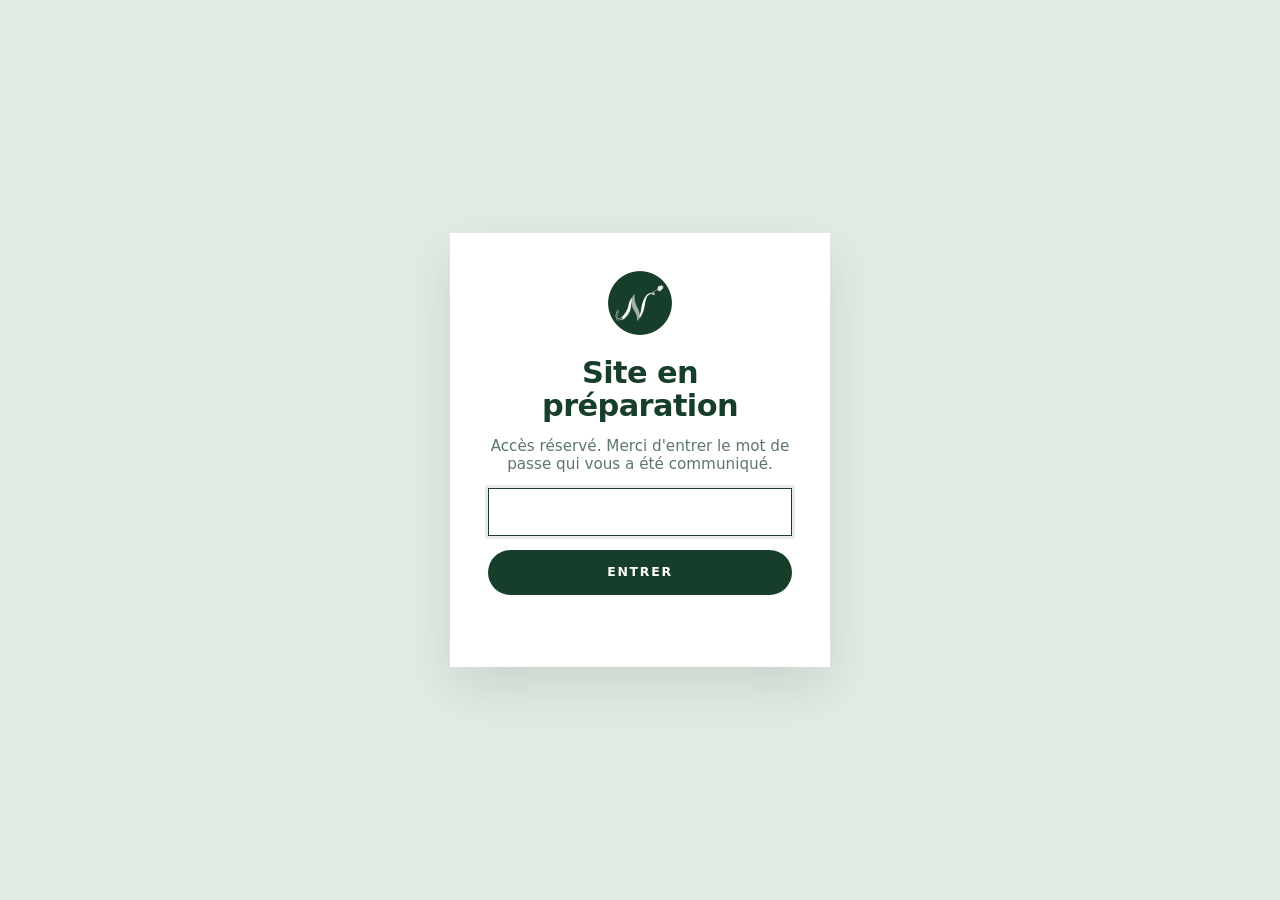
<file: index.html>
<!DOCTYPE html>
<html lang="fr">
<head>
  <meta charset="UTF-8">
  <meta name="viewport" content="width=device-width, initial-scale=1">
  <title>Site en préparation</title>
  <meta name="robots" content="noindex, nofollow">
  <meta http-equiv="Content-Security-Policy" content="default-src 'self'; img-src 'self' data:; style-src 'self' 'unsafe-inline'; font-src 'self'; script-src 'self'; connect-src 'self' https://script.google.com https://script.googleusercontent.com; frame-src https://www.google.com https://maps.google.com; base-uri 'self'; form-action 'self' mailto:">
  <meta name="referrer" content="no-referrer">
  <link rel="icon" href="logo-mark.png">
  <link rel="stylesheet" href="verrou.css">
</head>
<body>
  <main class="verrou">
    <form class="verrou__boite" id="verrou-form">
      <img src="logo-mark.png" alt="Nathalie Berthon, naturopathe" width="256" height="256">
      <h1>Site en préparation</h1>
      <p>Accès réservé. Merci d'entrer le mot de passe qui vous a été communiqué.</p>
      <input type="password" id="verrou-mdp" autocomplete="current-password" aria-label="Mot de passe" required>
      <button type="submit">Entrer</button>
      <p class="verrou__msg" id="verrou-msg" aria-live="polite"></p>
    </form>
  </main>
  <script id="verrou-data" type="application/json">{"sel": "770d55a150c1e7f3e45095fe90beb052", "iterations": 300000, "iv": "ccafd118d73b485f1f1ead77912ac6b2", "contenu": "9bIQMYBUzBhj1/RQoLEMGHpm5aV0dMLPAYwr6lNTwazGpizgtSUWVyMnWBpbXR1P5M4FhDN5zBG14ZhO5Rqpb11WoD7ZqlW55ylaiVrL9qPLorw+apnI5QZZPP+yoUyy2qa+s/[base64]/46tTPLGzO33gLrwxaGlrkJbBtJC071ActLk1MoDllmJaab9/uRXQOWncw30Ktq6CRj/OOy3xCyLB5k4pfyA6nqlk7eq7qrh/SmFokYsMeaTuSvIt+bOFmr7Hr6I3NuLVrWweutgViO50wKOH95EZb1NZ+B7AfzOsUWO+YbKFZhGns79tFia4kv1lK8ta/8Q5kW0f6KSzIQazkWBtFpvi1QFDtBHQ0F7o39/[base64]/AZXQpf+44GZahzwpvV0yGe4cbaYyvrzPYT/aiTZS8u7JnqBZhpKPOc2rwsnVlHj9mzk157MRKtlkP9CE6Ov9d7jjkMfNC97Tpe3ybPAurdg6H21gLu8hnZxIgoImCyo4wpBJpBz6RHcrMzfdhcNo0mCoHOliqlZf3G3wH2N7WIx955jNrsw+0tgIeis0zugSbHt/OE+Lcf1pOz9NVlIzNnIiiJcEHVG/xbWLTTU0hgo8sPZ7LUzc0gBldc2YYMYYUpFN5gKx4SOw3wntmHYO7M+Haedf+8iYjTQQTrOo8D2NyAAHGvg9m8kQe3Gofh5xBOeOgm5hbICcqP3cGyMjdONGDkUtgRZPpAJUJs2VdwDO6VG34z2cuJO1QPlnjQIbeJzuL//vKJgcSGGXfU3R5upXtRgn4BA2bRnzCIL7QpmyWZPtZSxroI5sCmsPP0yk0vp3Od/gJOYGCiv/MMEOJxPFIAA8x5l1ii+BLLxHwPLZrNd4j5N15u/[base64]/5DVNr91O7mpCCcpUHffeN0T5dKRxQL1fmFA5gxHIbUyhgYkE3enei97KXMPyeE+NpqLeb/6U03zCffRbyxC65E41IYtzSHAFsr2jeXT7F5gQ3o8q1T01p48QxHha2Qfe1bMj+vUWqLf8pvLHnY2WsMvwSa/pVOrdU33OLBk6bu+D4QiVvkQulpTs3jOFl8yzT7H21+dAFZP5KlDWrPbVLSZQ1l/wwcsbHgn6f/2XsrqJpcj0xKb7l1yXXkCZhNYDBfNGDfjEHL2FGI5qMvNboO6eeGG3iXoYSzW/EB+dwb7oc7Lwnsd/xlcizoqec1sY7hCdZgmF3Tx9VvtvDvjTP8we9RcuxwwASrn3qq5XxBzpE+B25s0dAsl7LQ2sl/ElVkgMVpwcGxMJJ4zZe6X73ltJoX8qnR5KQE9wM//e2brqfTUELBahCKtQ0VWsG5NmZKVV/xyN184fJZVllUjPBiuThFWeztksm+N23wwT9K0YoHdRyI9DXvy/oWC3mXuMsZBk9Wkcj//[base64]/uHgvWqq11hLAcKgWS/vSdqp/X4iHlGirl6dlLLcTvbeJ12zY67ag538KFYzwXq0nzcmDy2b4jOR3I6+3KncRzRK98Jh/0xDTN9YeUG5qh/[base64]/Y0Y6s84hvdRWmUB3TAwvEfAJlzWOtqMx2I3wQp5SXG9vqivIekhRtLN9D2baAfp/ihWXRSqLX6g6UsIgcdJtOmnsbHi8sgR8eqO3wK+QUfdUfO7xEO8dv+h1fvF5cwL2lZROBtW3defEZtYTzjNpD2SYqUy2in6DqKtIpV6NQD1m1S157RgV+BBoKzRdpxiAS4l3zZf52aecGM1Zgb637/RjMzbTclCNM8ftCfu9AyUKfXxP0i0uOke6R4QzOOuRioiIahxtRD8fiUnd7aZAVwjqh+deDdzbXMwFXNmwHzdKVQhztVxgudAZ3XgR6wnwshlk+Xhn9h/o8MICizFMRShTRIzvZOZSq7ot+9ChIueuDkiKAEbwKxMwwBChy0qaWV2JZOkR9UR1Pgpf5j2XIk6M0AwNolYnsJCMaA0rzZFheVyhbAmxOez6H3H8DkbX2i+KQ9Q6MgX4UbBgbJqvRMMJxDP0dbPKiB3MHBvcTVIIW2YPbs/kFOXaU0TcUcZ9dj0Yd533g9tjqedAw9L4br2qYhjjhcrJGklIqUPTwO+vGxHf7+VzfTzuZ8/h3PGs0263IulNfM8SF25xmSZQPr31H7jAqzL/ELSPnXND99gYQU5eWAy+sAh5H6rfdQA/9e4aCtV3qZIE2AXZ8cdu82Hj71EVjgoDMp7tsHQTf+n0sc1rQRc0CpOviv/pFDxlqrGQqLSFz266KPr2xc+M+zn9goZP2kFhI0f8o8flOq1vSLT045GWVThrdc4I6dni+OeROyh0jqxnnD1hMRML1la97gV5DibuzFV2YZPRbkCBxcalwpOBKx/fnkvT+FH45JBR2mM6YMHTaw2ceHjwjyiIqLFHG5zaf0KrVkHbCk86y7KpuWxt9+GItRKEyBhsuiogtApEnKYw+pD8m/kbIBBx66/LDZtXmRxX0P+fjwURgXOtN/nmEHAxo/4c8qT0zfOQMwQbVPqkje9dlzjMXrEqBJcisgH+Fi+kNaEoQq7pRe1no49FfLgacJ2eWKPrDSFbYGQ7fwqrmCBsasribG4eJjJXMbN0cdBuGL8YgiIhIUkjg92q/BdYmM2aemsw+cWKF03wmc6uNYAIfwC2b8ZoIbGSr0i+gVe1qfDYl8dzoo8yZjioSHTF3lQn42f5MjgasBcl0m5YttMK6rMBSBen7SL/Bp8A2xqHDlaK52E7cLq8QuSCCmcKI6GTTlosOQM7+OV6Biuw7d0jXPzG8QYVFhGA2N/oAj0vhx3mvtd3WN4uf2UzeysAr7vJaPeTdjlm59NyVXDguSxNjmCQpRkH0Pb0RgO/TCZV5cP0ykyX0rErxKOOk+jc9hthYzgThwzpXnDHwL4WVypo1WFo3GDI3NN3VjZICsjea41ZOJfGFzUw3t7bSYB2Can8GCwWsrJaoBnY/+hXFcpl+LX3KLu/bAbZsP+RuSfukO6xpXt2QcbF1veFDVkTm7uB1xJGGVCmFs8dULdVYZDqL69bojYgwIWb7OhVQlt/nB5qAhx0TiMXKu1NAUOwWrwdZfWzDZI9w1j0KeZtY+ML0T2WpMIOgEAj+9ve99vE80Pc486wEm+xVy30V7G9ThHgFndLVORCHotCe0i49xOvWBDOJ2jwnH2ydvwwq/T3FTPDALWxmOpuYJXRtFxzngwL00ryRkOoJfYlw6LVbXjm/+lhXUA6gHbAxTa8dK9k7JXjwa0BfbsMwgPfSc2q3Mu1hqFG6c1smhd4bqC1DT1jR4uxILJZuc0DAWGtAb/jREodpP69kjWsZ4QzEknORzqhjL51j94YloJfZsvdrBD37Yi9iUMnD6HUwRDNrQ66HedDHkyrqzORvt0zjNOnvD//SFRbLs1okYDOjQnasUFMKT7LXjMPAxDGoDTltzi4hZwsihSH4mH57aHd545HJvj2RwV8f6S4z2E2qEFYnOnWEOeZ2HjQFuC9qKeDRnHhvBp3j3JSEH+6mW1vECqDQMw5FjqQpdv01VBzobLv/iuZOrK+HVfn6SmFk+9Qd5m4a6af3MNaodzyXik7jzvavoshLINrP9ygqX7kSj4rOQEA2okh23M8isopuON+PhNbxELDKAGsrtDbgjG5Bbn5Ki/OhrTym14uL8S7U9sret7kicpCV9c4dSidSCRviXIb0NGrPNhhzaVeFx68luEP+27ZYlYH5cw7+Co7SfYP9H77bvbNOQVBBbIykInaRP8Z0Ao/KgyJT1TAsn2IyEB9pkizsKv/iQKxcH+0rMUDrvjeuvNnSz8xmaDnTvTI47m3U3pYO/R+DhWB8jg0vFj9yl49uETU1GdWB7vwKQXFEFDqcTyBRR4mCGsznuivi1ezmTlzOUkyrKs5ls8WyIAWZB+AuuIrLVUkavsTMvX1OkQV5ZV9QSZgtS0/m0PJIV40i4FhKqdynezv1bOj8NwvsQUbG84NQeE1YA6JlIUxENereTE5LNtFovLE2MP07r6DSZpVyOjjlXhOOILCCJnb4/mf77Fmx9q7/gxuLzznJUMmHc6Ko8REoZOrit2eS2IT78XHHkByBdZOePTFc4sqvRERC3fcw+AYbk8dwh/v/eH0snbXNKv08dn2clGIP6JasU8vNnLY1dcJU2HJZ59CL0Le/yQBSoGbD1/J8Sxf6c7NUp6fkcSBq2aYMD+w6wX457gFkB5shOUgHRyF7/ZurMQqIVARfZpHgODFRXSBgq4DpTMexvHzJWHgCfPSo4D4HXFW5hGyZne1JhvU5FSfHu4y5QUYnNIKH3mrBtPE5LVmjOGrqgJ7Vg7I1ABdXYpJpMtkWfI1Yf5ypvc9aE35cWHc5Yoa3wBT7E5xnSZp0666AY3ZHLVRLR/AtYStE7gR9agXuCir4WHcZZtUCbi0l/BnhYjlqMkBKDzpEoYOa4IfVYkFxSBQCeDmP4HrIXZ+YcsACCH3e/kqqcecrBwT9BKHV0p2Abs1bCVb3jIt6lghsIgTq3vWZkndFOvwBCQLWXRCmWG6Xh3STVORHTXHgqWbJ8+liKCHe9M7qUhQa29y6nWbvvCmYV1WP9ywfXSlnnnMBEbNaWhjrO8yvJQpkl8zHMsGFZIEYIM1mM/YczZLIWKiL1oCTUncYErn8Xo2GkcCVeugQY+Uek86GxP/0aHdgFZfos0YROoo2WO6tCvI06Lig1Z9pijaVhU/p8psTDJZbkkPm2zdCaRtHVCbkfFETmsCbt2hcM8+qM8ihqJSPyHOLzxf8w1iPeUP+J+RctAZsdFlhSfKW3Zq4u+hnPARVW52gXwHtBD87eIbCXsh0S+/[base64]/c90ltasepSop41PNiKNIH7mH6mpwCA1UIuEbSLEurgA0N0ruo4iKhttg5fGtKjIsYg7K1JsV11tj2jwxrIADujFoZrDK5r2N1qCBMNkOIWEkjxFlBr2KxFxGQFY/[base64]/cP36LlTSHxuZERtbUszpX/vfjhuBPe+uMJIXwklazxMbqazBw4NSmjkn3iakEj077d/dqYagEftQHazfd6e4STdiU/UmTet6ECJrWSdMhiO93uGRaGajIlZn8raU2ci58ZuDJNw6gWa0jFQdanf+C01TjGrBWiy9IgIysQsq841g8wLx/X2JFdrICe133ZalTVFic0G3tQz0lo65HZfNJY1Qs+arXsMwCJG++T7YEKwzMIa04+IHafg811BzGWylWVmQ30AGxayvcyLP6ew/pvYqeeWZqb6nNJoA3BM97Qd3rP9tu77lyJWZjbRQa2NPkGPxoarxNM1qniRkI4v8GrK/[base64]/Kt0akUr8eZnAfMpsjS7eekDlaSmwc0oC4gtg2bymtqtfeHqf62Y0qWRn3MoiG8KwnqKyxK31tLrJCHXWE/23v+d+yp/IHo8T+xGpcpaP2+/vnfyUBgSwbgSJVj+30ddx55W7QXp5s8DnERg6t3ncWHkT3JFEkm8MjJ9JLZ+6U1dp+Pj3Q38rRgmVGYYMouHCnxr+62Mia5+juui3iviEJwPVbLXJ98cRhSpNSHENLi79psaf5xAfNDyRMJ98akAN/pLawr+JdAzF5msC0Lp/Tf+t8NewKLOADRS8kNRF2+iDkbp/90XoILCtjPoXkjapsWVT88WGGppqO6S3OuKi1uaYeU/atSDPDBjbyUZ0B+lSin4JaQUqbwlctA02qA+ebeac83olWUVPK2Uz/f9V67mF6y7sibppNVCHtS31b14j5ekSTHecr46D3/C0J6oI2uHOyh2Q0XiRE6vUsz/DhE3X04qLEK9ZYBte/mvmHnujsYkv4z2yuWEwuIhWO4/pCFwMoRtjDC2gPc7Ki3EndrRksfacA5gx/ihwRl1sbtBNRrOc9jWBQJcLfqm9m+z7BKHBurK+EESm5/xXcFMs6T6SJzW7SldnD55UQHs4mcaKOk9GEzPQT/rvv2sIbS63cf3Q1jlPPQ5nRRRFdutOT86MOCrwDEyefwA4TD6fGJrRx4dQITjh7uohLYGcFmOlONlmMyPAsvQAcqVuwPeEPS5pO0Y/8/VtI2pSEj95O4OrYUKoj13PNeYg4VwME9DYFr0nak2Or1R90mX4E2vA47s68bN7cXEvBt77efzYD9KN+cP8Rblr3oVsGd4hysfSV3PM474ZOdJeasb7uKKUJYSXIqkyNWWT/[base64]/ns1mKjtSAhCfnusX9TzQg0p63kvdrAfRWIxenOYFF6h27bnQhalKwyvFjd73pDWbYLkl06VsQBFbeNsKjSFJh2bYssNW1oNpLHlhsa2gRxmZ5PekqsZGX8DO0e4wNdx2/nW85JCOvcKnYXiBInbSS2ZkfJ3ghOfT7ltNJy6TLvlZgD8RSzR2q09ovb4PKbCT9eOsLv57NZquuXY6Qv6hQOwschAW+xMhGWOLp9Psp3G3GmNL8Np+5p5NAptIBR1SMA6AOHgBqBd6SOrslhyP0RjfN6WU/lnk1VvlEkQToY0Tx2HfgK30Evl8qQ+xrsP+VXHNwmNJvg1g/Gwuc5/ruNGehWYs5ce16z8EZ5jEpL1bhYh+NAYZbyO1oPcCjv0HnprDACca2VKcKgwy21hB0roAvkgigNwafR8+i+QtIYJ3rZM3LRV6/FofG+AJvvs7wxZ2dL5fq8C1CI0XQJ9LU71TNaQedo/PwkAVQt3LmwfyEwRiP6wULJr/iGBRttodZC2cF0vl39vRHXlP+tGMpNvYrmrOegWtX3BRNcDgu86yG/TEMA8Z6zsiFzH3PWLGYKBTHw0WmaqCt2ueBD1FUDefxKK5Ts0y4OADyMug0Xmv7iRCLJemJOeCYmUixa1nbUAXZoymnToKkpCmEyjUavAxoKm/xlSNyp+LMsHDCO7YpQVcJhTRKsxHfm+IrkKsJgs3klP1jsDEiKNkRZT6CAXpLuCyJhsXAo/p48pdk4askfTu9rDrXMl8VCbkzVLGwJb/pvSmzcnC4KE0nl+ICHgaNRNwu4wQgi4laDQlKa1L8DoRZ+V9tghccek52yMw47NDyYbjauHU2w/M3Z6Yq/k9iIgWbpYnr5QDoZUvpzfSww50APiejcxzo4kEjXViFA1bfjucndzHPjzMaiaUqk1g9VAUQKLt6DgtXGofQAiMJkYrbRkQXDX8aS5twuH/Sxww+hjx01jdFe704kpEXUFZqTgCKFEP9UbSPuUdwtqo3G24n3hFeFymCdDlLK2IyYTimsZSipGd7V4yep6Qzt3YwP3lopVYxv4PHy2AlSKjaR3FBKtzARpqA2l20B50O/hAfwLAN/IudEf0/QdFFOaAeevFIbsZgv6NhNeoBh64Wa/cpSuyyRus4Na5QSKAgxrO1e1V29P4iNo+MUA5jQnLGQvzHvAu2M9WWgErip96Y50NQCpw2Kb1t5h2XXeFSkMlcX92urT6RbrrJ6EW3Qh0v5WGK7OvcxWUO7mJNnSj2Rph8MiFOiMBJ+Vkw5NWA6g2sgbfAAVm8gkcSu9/zkhHj4Pyoe3SOcQMWLwUkDCz8223oZRBKq6EHiAeoZ3QEu7Yj1sCjHtUfJHStfZXZVsZLBmRXF7LsB2kgts0oPhun45YetgXEV7j8e3rhmGwST8lnhceYEorezrYAN4flPhf+dVkI5DBit8Ks9ZnyUt+dyjsN9n4WjkkDCetaEc9aibLeIXcRoLjgOOm/BH8hYSYHb1w85MK0PlnVAHyfHGLpgmzEl4hd2UQezPkXSd5YG+koDm1AsVL1Nyjf+NLYfR15tGH8jjs11bbKMikJ12bZBTVsE4VfORlJYgoG59I4/ZdqUnz3P7fW5Wcmb8EyCiCUrrnDN/[base64]/r5bLYdUCJzbPgFAFJFMKOO9kt4wBLZiYKHdmO10w47wVR0mw0dE2b8w6/1wC3ZelYTvKnbM9AuEyajcazj+7g4tBUIHkLjsNhaFLLkX6f67+wySw3wWkoJL3Xy0v+uHBzf1IboVxfWExvJAEy66QicDBsh2KxRiOCs8wDn1XLzkolrqAM32zQlUonl7MsZD8TDIMq0jPmOaHT482HQrdsmeV0f3+WQme3Oyxz9OZqS+a/wOqHnWLN3E7VlHwjk10cETdZAogHnTZmOQxRAi51RqkjhGRXb6NqT3AuYtLu7HzDWewW6s3FcFlmdujAsEfbTIe9rTAF+3xWnelzuL1QfKOOaQzapS3sS+icLrudRSdNlYV/VXKTV7RZlgdhriQaprHBGlEGGEhbJfsVvamPZSHiHMLeGpiBDILozfGHXsxV/[base64]/YKN6fTLV4XmHQ/V9Mk7+XhkwzWiCZI9btKTTtZs8fReCU9/xEpjfW65m40Oq1wm4dt27ttke96PdvJz/k3omvcZHHdP6zstugn5PEaIODLn9UL3H7qiiFVcqeRaVBBZpPgX1toJLjq60yjN/uduohBkxAKvJBJvEbKq7iSsIjINM9/BBedned7OYeDAabB27jNnGffWB7mfOdqGFhI8wAVcuFXugRzd7BVyRJLkBAEOM7BadZbJ5LblvR6v8Tix6yxBMOUAdYYEQMrL5N6CuP8rRBKdFdacVFKDryULSgsUgr810UvG0SHC7M35hDS8789nH9qQh9Uzb3BudIDAx3QcDCMRnVqeJPGgztHQrlHVKcTJ7YHS2w/fPuBVyCJm+/sLDtut9ZihFLfdM3Uj57RiN4Fdsc0428bYdvryPD6Dxby1teG2UtgQNv02CPSXPh0viDNOQ/GVIJouHsS9ry4lC0XsT5Bb85thPqgxXwStgGGQcJiSX744Nmd0LIefxFCwwZJC2ON/mHLntzZvIrUZC6ugULqLa8NlefGzC9lvKaIHd6+UAZMNi66C5HsL8Zbg4j9afJ10Haivi0+cWpYMG/4D6IxUfWv3dDvrT6aZP1PmsOayXEUfdH0rWjsNdM6A+6uX3m9cH04YeH5PRbbdOx8StH0AyC7L7EzhQVw6CcNti8D+pin63MlM8G9NM35988wiDaaDUpftEG75YtQ67Bw2ZeEjAz/[base64]/iq7n/GoOMrmlRC+Teb29a2pVdNyz925P+YU2BaLYnIrPOjePuxlRAeRkNVmtop2O/hq9T+wA9MtJRgER2GW6xaaLeiM4fh5b7yZgKkh96kzJledvT+y3TfgzVDr/cgbPOqUpQVgL0Q2HOzCCuTn9DSXBow02peoxdaTqML57dvY12u4IdY/xxrd1JX0esOBUt3Pd+mSZMJj6qvqietGmnZFCkNs6DNg72ziqDHm21B7STGIx3wJxfJZCwZEpTbXbOhqn5TpPGsbek/zIbvnPmI19anjbL1u9o37ZyJC+dGw2Cmd/Q6WI1mqQFHQ6//Q5C96K+O+CthCd8g8PDVBUvBiAJ6E6ge9XUn1WFLEWaRmHQ/yr37bjZVdFGyvxAAzosLVl6oDTsCJrSWv/igq3QUeYGPwy/qVjIOyOIcva3O86fbrF8kif8dtzeL/XiRSpInNBv1DQDRV89Vwjmk3JKKL3CdUFzA83VgGGT9oM/tAanQbNQOO+Evfab2FfaYJ7M9pjqFr7O5LGqNk0WWO6rgtfjj9IMuLNfAlnlK6fn8VYNiz7T1khc4GCiB40r1VHieH7hNf7RaDcKLXhF4aAwcEs3JRwjEb5Ginfb3UfGROQ7rRCverONh91tEH5cFfkEsKp7NcurU51rGO/Kne+KNh/1aZec0uqXpqqSuC9ktZTryiKjiX+pyTq4nFg3gEBdLn3HJos5+Akkb8POSZaVDlfa2wlU589dxNngE4hi9SRDhVXVjgIPXb4eETXKoDm82gfyqPSBFu2FZCPdgLxa+RpaqD2gpwgfThT9kdpzw2h5qxe4VQkw+3BjURzkO93Fd/yY1OPGu9BtRzsXuNMYCfkZ9zn3pZw73JJyYF3nT+7LUwBycsaZAk1LhqjoDaMtd5dD1VY5Ep25rFHdT+e0oUUIk6hnEiaFD4xoOw7w0/av1eW9pvSg6hJ0p7zZDGwIX6+46rpjBds3Mu0HNq1hl1NjtXbNq4qfkNQV1lDU/Hjev6452un3YOws/ds36pcjfT/MdDVDTdq/iEqm0wuYqPLxLUDqqw9PI93jnJM5oGFse19A0L1Lhv+YUqexqwvogA/GJ5XthGdt8Yaczn0C31hIfet3hk33jZyzyyrdIZV3l1yon6ZZiVuW/5XfUQQotsJa2I8zEH2GnE2GViTy/6ZUjAGiOlBaztM00ytrHR4rHscPtX+6C01BiKNbAhf7kukcev/WIIlVlgwdWpj5smfU774E6tSPQYomnHfOXWZczF2fSKetu+/PIH8O+T8qfEznQJALNphla/kd1JNmiPyPVn6jspyHPpB/+XKam2Q8bHRynxbJVGNVsp933+1exkkgiafAi3QaGqr5By45h71t/n+ANgSw1ZFhi/A1MoFT6dpXmp3KDMSu/vrZiTmJiIwxBm/q4NidVHYE2Af1VjcTGpazYSdXzGEaNySgph73HV5E+aWYcsV/1Ike1FLI5JMylAH0ZPz1dW1zCgnnysgdzjf7+XLEXpglxdnSnZ74F+uoZAiHojG28/F4lKve0vT1VPjx7ChYBBaFnUoPid5SRCv6Vh9MmpXKF/FuiXQvSX2p/2D6IdPjCWPUw5H8xjjVbgbCuLPtFYBFllk144/DzRbni91l06LClV4rSkepJkS1zKMsZTWI5KdvGFt5GBDbBndRuXBYotmXjCqcitYcK431+PXLczcmHH8cI0ZCTgdsiGm7EzX6K9gpQIGarKXVRAynbtMlJipyli7V6L/jWQHUhDQ/[base64]/E/PZEtarD4DZ0IBVok2GGI0ie0fYntNxzYSNkDR6RvsTwUXFby4m4Ioo9QWuPP4G9cbpXo6xjCIqimz6yzMLENlGm+RB9Ivo3gPF8qVhPkx130hgwIxjCEYou+wptZIAdbgmAfEfJVGZ5s7+/iBCzHEp9/PrrpFSFHUJqSnVxVQOdDoOIMD09+H4Mp515vXQilYMSpSHHO6UBA6GXcU44zcxh3nO+SKoQcXtuOmyTozGDcytklyT23ramyv+Xv6MWgMtuiu3ZZmzw0/aZCSMKDUqQEDWoFel6IUbUJPsT6Bi+8wL7xrWw3+Tk28Y4VSlP9SHSMvQwmM1JqeJUdX2t1CZkmgaQPob2CDeNTKJBjU2sEEWqWRKEZokULvTudvW+Xgsix01YZAXq2MWvravK/yB8+qiz0jPFE4u7GpjIwV60jMhBVevLz1PsWNvIQdS5Ky/Y678vY/AfFVyVcpQnefZu39nSI11zrPMiD8rvhj/nZSFw5Fmp3fWPNAJTNr37sL/B67xiguzi6bDyh/h02Tsv4/T8ycWilrAXDs7uRsLEELcGc+eaG9kLmGNeZvBCBUipFBU6/Mkk6pbjFXrZuYrYxVSYGCgd+h2acKtukH7Q0vm4UPYyiXSVvgPBdU7qArZC7EIsoOiTtIDAAYQj3ueLXEyuQPVgv8FZDvvYhZuhvaWi7Tylecl8ntVYX1a+7moKhBab5lpMJ1D6vF/VwsMojxfI8d5fvuq/[base64]/SpHjAm/k2yFKZmYrA0l+5hoXlWCusSMj0bk4wP8nTmVvdq68ZU2kvbkIva3vc4gFqVJA4pXkwr9io3FkRYDf6eMI7dGlFWgSD2w283UOzwusipmLEevMgH4Pf9Ht4Hc6NiLNRTyzRSohvnL5RqTl40xjoQfayPMI0onHCWy+lQc+a6i2Mt10Ng9aP/uN/ObTO0ZOAjwxVd+EfTL2hsQnRFR3IHRylrNHHno3tXAG7kPLs8ZEAF9sok+dWP1kNiKYyF5yQ8W0JfyOTbbpMVdKSazHcwLyDavuYkzLKvYxYDEc97zQZn/faePnbwcSYGCl2wC4+7MuZeylrEgyNIRtcQl04KzZxoHDvGBiqd4ts5ojTYX/XYJRQmEFZcmEeKEIU+epXSMM8WAna+YAGsKHBv7SOMAMKXUuNFEjogwAr1svT6ZQxifRc/moeZkw2yp+LAyMptzVa0uWZ9Yzfg+ivix+7QL31DK0hKSc/5RQkMj2JH+yA5pxb41eguR0IE5NW/yLCQ9PySWrhX4DnHEX5q7XOr1Jaa6/HsIWtDehyXX5LsZK7+jNvGScwL3eNtPErsrGkieCj7pGptQzgnAz8zRxVBdEVsgANHyydN+niP3y4QCIN1RjPa5qswZS5vz5fogZg45DnYma3Tt2s1Ee+uNTCU0DONakDXcZH61MctlgAgYX69+VgZoKZpvtF+KD6e/WHyx5r4/LDO+yitYKcp1XIhKGEFtU5gY8RKON03q4B9VCnDn27FHLtAnqUs9RWOoUb3REuR33JmojSta//[base64]/0BgOeAv1XVlt32eib5x7+adBBu9vcURCMMK11tqCiohrODhI637SkwGFksZvwoKpJ3FSGTORdw4PQQuoyvlAEKzZ/xeZX+HVLOEv3Co7a9DcsiYccFfxc8OZtdFmtZV6mgc8rcLAZVwdNrWbmrIgRUufLgsEUirSki3sQ11lxFTMK81s09yRCsBkuUnfQZz9ge8aDzx895a5895WdaE9TsSPKSbwRIgLxsIFuO/7y0ZZEzgJYpGmO93xOIGZpVesaCvAaUAiQ0YD0cjZeceByzPApidkAUtR+pHzncng/UhMvnwZ9jGlT5FgFvVvinyvHY02slDwUHvLvOjtksVAS69upkBvSuphAi2o4xcWNsG4V8vY7KIgLcnHWaHz0b/1GhQYLItouco8N2+2FxT9OOgRSkJh87srlwxoQATKrfUQhYIpVo3/MnCc/4NdV0OMmvFkQM3t/NED0NlEkE+Te+3mUMICzvOxjrbF+BzwnlTKLvy4BXS5GHQV35CO/yEUOMZ7UHpV4dTBwPJbtKsyLDJ4toNs9DYUEiXjfl7TEf2HQdjAwU10T+qhJZ9AXDhd0KQ3Xt03358jvjhTEZRTGjAARRgIInB7aO4c+ZnL6Na48uvuznZuxvT5YL2KpqoBvFTeICK8rt6RaaTAWbqW39jh/xQFut3dvYMQtQ9BHHrdqo6IwaB6HyI8/9QqMP7WwzCqW6aIU4H3fhw4esBY6JB8MJYiEigZ6ZT3IDblSThRzzwzocqQA1gZoECyoELLym6hmDRBgD73KeN+7B7/CNR6busJZ3EB9qzNXL6byYBpQ4kScRrYcAKrnJDLzelslfQ9k1ilZal3jNCZpi/M1gnoudSh5hGFcZV9hFL1ld+eB930ciITOtY+qhCsLOKqJAe2aB8na4vzEeKvUzTZypNnipwg/4pEdiQlYfXvFBtjcAvVDY7w7COQ2Jo0S2sI1UeO71dBfTO/Gjb3arRskBl/Z7kmubj08pmYCUdfmwlu2iaxqHuk8fZxwFMcBX6u1VvbeShznsNylMxUnN7i0co2VLuiFwGlQzNyJ+pX1Qo0xLuBpNAVjGoRwBsjKvuP7WNgCsFMVy0VrYrMGSiFfC05P3wr0yoRHF9csb8pTr5s/vMgr/N0alkt42y1ckIcmgAzjLsknZ1xUtqnzBQCOiH8oakE9MRJc14/sL0Nn7UUAidze30kOC+If9vWEKiWHky73QpJsi/2SivZGvDLX4brDygSNBih1HtdzHDptFu/BZBwdDXC5qcKU32WGMqqRcsqIKW+GPF8k3YCc+/Iph00egKrgh3kZoo+YxXpbHYsZzbnfVrANjVc4yF2vX3DJP7/JMbD11e3kd3hBrql6gGOe4odGTNbgxzKVitN3uOsE30AXV6CLJR0gDLCQezhKjOkGdxa0cB5X27lWvJ/IiifYXCx8f0DkX4o1gCtzoxrNy8UjplIsL3WVzPSjz66fSPcxAHC+w6d+6WeamOlERyLlfakIcCeS5/cIkmADxY7/vQHSiziY1aHLc/lRdy3igggLoykvqk2rLkF3Zq9RRIyFERNzwZwHQ5T79qsg4Po5Q4nyjZqtWtqAuvmGUpVFdEZfq2pKRjhS7tsGfkatgo0nCRP0BpoBFBM3Ps4SW8YohVkP3qberojdBT+kVF4Gfwmxt8VmcW4baBCprz574OFcbWAONw50o1m7nDK+HdPl/r7ngXumPMT79NoIcX+9XPChZDIlwLqYNKmwzvSTOHTOPPQQKVs3sb1Rji8rziWOKKzzjfa83073KYhJ0j01fA+pELMsy6Dnz5jadVIwmSQqRqqdi1P0LnGsAXFPIi2q4a6K/oek2xp81fw0hO26rq+jhBvTKzwR/xcHbe22w=="}</script>
  <script src="verrou.js"></script>
</body>
</html>
</file>
<file: verrou.css>
* { box-sizing: border-box; margin: 0; padding: 0; }
body { font-family: system-ui, -apple-system, sans-serif; background: #ffffff; color: #173d2b; min-height: 100vh; }
body:not(.verrou--pret) .verrou { visibility: hidden; }
.verrou { min-height: 100vh; display: grid; place-items: center; padding: 16px; background: #e3ebe5; }
.verrou__boite { width: 100%; max-width: 380px; background: #ffffff; padding: 2.4rem; display: grid; gap: .9rem; text-align: center; box-shadow: 0 20px 50px rgba(16, 48, 31, .12); }
.verrou__boite img { width: 64px; height: 64px; margin: 0 auto .4rem; }
.verrou__boite h1 { font: 700 1.9rem/1.1 system-ui, sans-serif; letter-spacing: -.02em; }
.verrou__boite p { color: rgba(23, 61, 43, .7); font-size: .95rem; }
.verrou__boite input { font: inherit; padding: .85rem 1rem; border: 1px solid rgba(23, 61, 43, .2); background: #fff; text-align: center; }
.verrou__boite input:focus { outline: none; border-color: #173d2b; box-shadow: 0 0 0 3px rgba(23, 61, 43, .1); }
.verrou__boite button { font: 600 .78rem/1 system-ui, sans-serif; letter-spacing: .14em; text-transform: uppercase; color: #fff; background: #173d2b; border: 0; border-radius: 999px; padding: 1rem; cursor: pointer; }
.verrou__boite button:hover { background: #10301f; }
.verrou__msg { min-height: 1.3em; color: #9a3b2e !important; }
</file>
